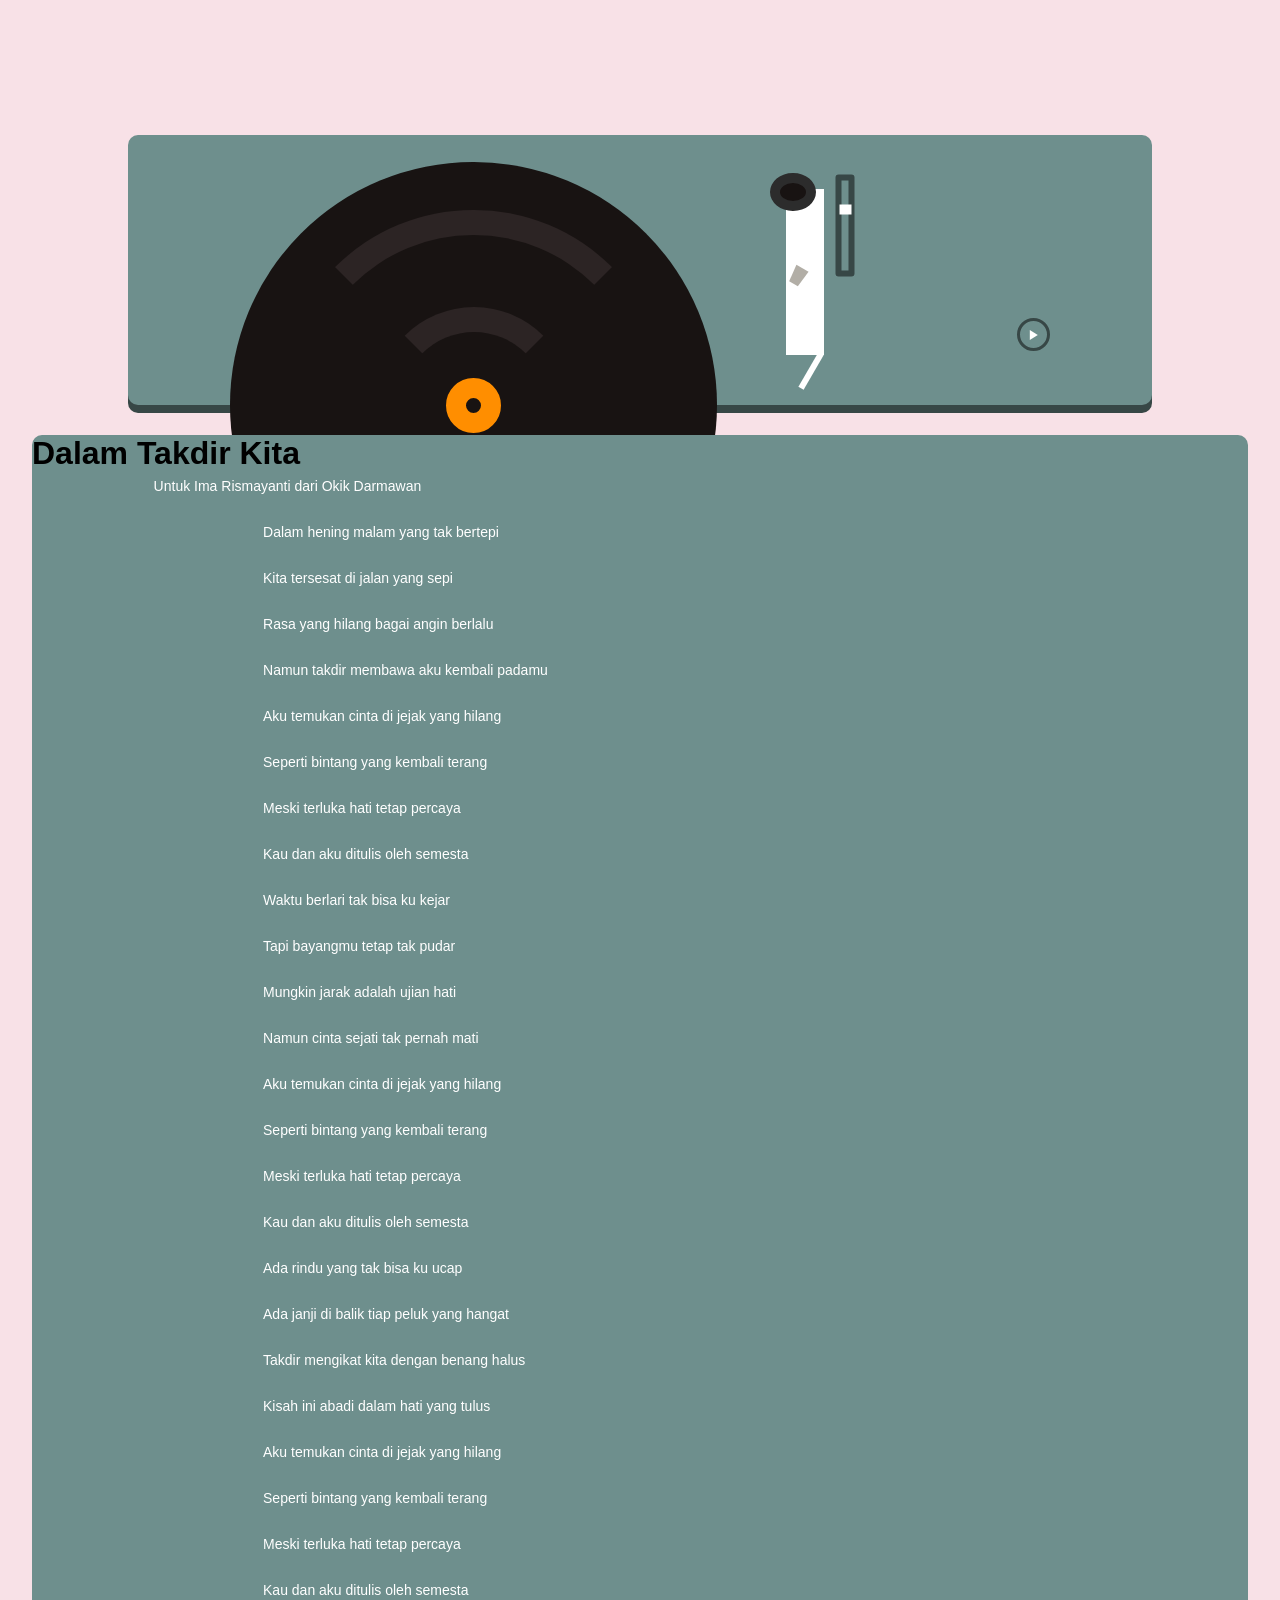
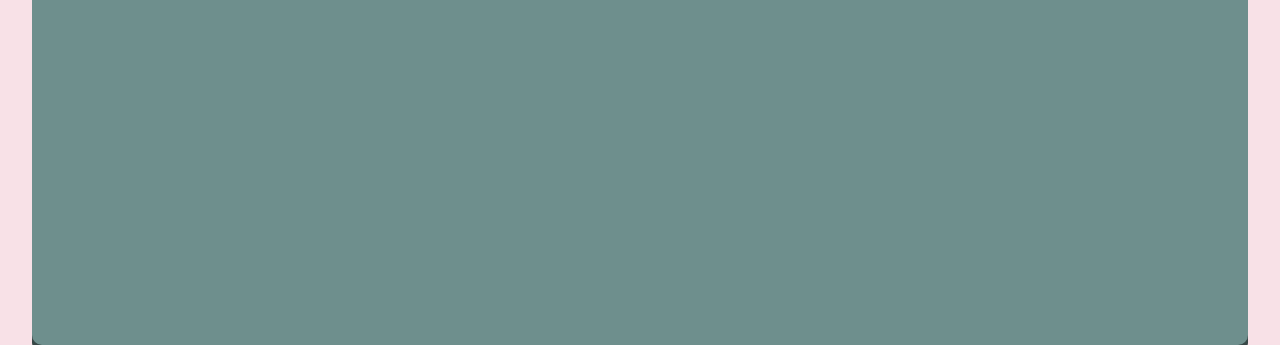
<file: index2.html>
<!DOCTYPE html>
<html lang="en">
<head>
    <meta charset="UTF-8">
    <meta http-equiv="X-UA-Compatible" content="IE=edge">
    <meta name="viewport" content="width=device-width, initial-scale=1.0">
    <title>Document</title>
    <link rel="stylesheet" href="style.css">
    
</head>
<body>
    <div class="player">
        <div class="record">
            <div class="label"></div>
        </div>
        <div class="tone-arm">
            <div class="control"></div>
        </div>
        <button class="btn"></button>
        <div class="slider-container">
            <input type="range" class="slider" min="0" max="1" step="0.1" value="0.7">
        </div>
    </div>
    <div class="lirik">
<h1>Dalam Takdir Kita</h1>
    <p class="lyrics">Untuk Ima Rismayanti dari Okik Darmawan</p>
    <div class="lyrics">
   <div class="lyrics-container">
        <div class="lyrics">
          <p class="lyric-line" data-time="1">Dalam hening malam yang tak bertepi</p>
          <p class="lyric-line" data-time="3.5">Kita tersesat di jalan yang sepi</p>
          <p class="lyric-line" data-time="6">Rasa yang hilang bagai angin berlalu</p>
          <p class="lyric-line" data-time="0">Namun takdir membawa aku kembali padamu</p>
          <p class="lyric-line" data-time="0">Aku temukan cinta di jejak yang hilang</p>
          <p class="lyric-line" data-time="0">Seperti bintang yang kembali terang</p>
          <p class="lyric-line" data-time="0">Meski terluka hati tetap percaya</p>
          <p class="lyric-line" data-time="0">Kau dan aku ditulis oleh semesta</p>
          <p class="lyric-line" data-time="0">Waktu berlari tak bisa ku kejar</p>
          <p class="lyric-line" data-time="0">Tapi bayangmu tetap tak pudar</p>
          <p class="lyric-line" data-time="0">Mungkin jarak adalah ujian hati</p>
          <p class="lyric-line" data-time="0">Namun cinta sejati tak pernah mati</p>
          <p class="lyric-line" data-time="0">Aku temukan cinta di jejak yang hilang</p>
          <p class="lyric-line" data-time="0">Seperti bintang yang kembali terang</p>
          <p class="lyric-line" data-time="0">Meski terluka hati tetap percaya</p>
          <p class="lyric-line" data-time="0">Kau dan aku ditulis oleh semesta</p>
          <p class="lyric-line" data-time="0">Ada rindu yang tak bisa ku ucap</p>
          <p class="lyric-line" data-time="0">Ada janji di balik tiap peluk yang hangat</p>
          <p class="lyric-line" data-time="0">Takdir mengikat kita dengan benang halus</p>
          <p class="lyric-line" data-time="0">Kisah ini abadi dalam hati yang tulus</p>
          <p class="lyric-line" data-time="0">Aku temukan cinta di jejak yang hilang</p>
          <p class="lyric-line" data-time="0">Seperti bintang yang kembali terang</p>
          <p class="lyric-line" data-time="0">Meski terluka hati tetap percaya</p>
          <p class="lyric-line" data-time="0">Kau dan aku ditulis oleh semesta</p>
        </div>
      </div>
        
    </div>
    <audio loop class="my-song" src="audio.mp3" preload="auto"></audio>
    





    <script src="script.js"></script>
</body>
</html>
</file>
<file: style.css>
*{
    padding:0;
    margin:0;
}
body{
    background-color: #F8E1E7;
}
body {
  margin: 0;
  font-family: 'SF Pro Text', -apple-system, BlinkMacSystemFont, 'Segoe UI', Roboto, 'Helvetica Neue', sans-serif;
}

.overlay {
  position: fixed;
  top: 0; left: 0; width: 100%; height: 100%;
  background-color: rgba(248, 225, 231, 0.8); /* pastel pink transparan */
  backdrop-filter: blur(8px); /* efek blur */
  display: flex;
  justify-content: center;
  align-items: center;
  z-index: 9999;
}

.overlay-content {
  text-align: center;
  animation: fadeIn 1.5s ease;
}

#overlay-text {
  font-size: 24px;
  color: #6E8F8D; /* warna elemen modern pastel sage */
  margin-bottom: 20px;
white-space: pre-line;
}

#overlay-button {
  background-color: #6E8F8D; /* sama warna pastel sage */
  color: white;
  border: none;
  padding: 10px 20px;
  border-radius: 12px;
  cursor: pointer;
  font-size: 16px;
  transition: background-color 0.3s ease;
}

#overlay-button:hover {
  background-color: #5a7a78;
}

@keyframes fadeIn {
  from { opacity: 0; transform: translateY(20px); }
  to { opacity: 1; transform: translateY(0); }
}
/* .player{
    background-color: #d52831;
    width: 80%;
    height: 250px;
    position:absolute;
    transform: translate(-50%,-50%);
    left:10%;
    right:10%;
    top:20%;
    border-radius: 10px;
    box-shadow: 0 8px 0 0 #be2728;

} */
.player {
    background-color: #6E8F8D;
    width:80%;              /* Lebar 80% layar */
    height: 30%;             /* Tinggi 40% layar */
    position: absolute;
    left: 50%;
    top: 30%;
    transform: translate(-50%, -50%);
    border-radius: 10px;
    box-shadow: 0 8px 0 0 #374746;
}
.lirik{
  background-color: #6E8F8D; /* Warna sama dengan elemen pertama */
  width: 95%;
  height: 1510px;
  position: absolute;
  transform: translate(-50%, 0); /* Hanya geser horizontal untuk pusat */
  left: 50%;
  top: calc(25% + 190px + 20px); /* Posisi di bawah elemen pertama dengan jarak 20px */
  border-radius: 10px;
  box-shadow: 0 8px 0 0 #374746; 
}
.lyrics {
  font-size: 14px;
  line-height: 2; /* Jarak antar baris */
  text-align: Left;
  margin: 0;
  padding-left: 10%; /* Jarak 10% dari kiri */
  color: #ffffff; /* Kontras dengan latar merah */
font-family: 'SF Pro Text', -apple-system, BlinkMacSystemFont, 'Segoe UI', Roboto, 'Helvetica Neue', sans-serif;}

.lyrics p {
  margin: 18px 0; /* Jarak antar paragraf lirik */
}

.lyrics .section-title {
  font-size: 13px;
  font-weight: bold;
  margin: 15px 0 10px;
  text-align: center;
}
.music-bar {
    position: absolute;
    left: 50%;
    transform: translateX(-50%);
    bottom: 10%;
    width: 80%;
    height: 8px;                   /* Sesuaikan dengan .slider */
    background: #d3d3d3;           /* Sesuaikan dengan .slider */
    outline: none;
    border-radius: 5px;
    -webkit-appearance: none;
    appearance: none;
    transition: background 0.2s;
}

/* Style thumb agar mirip .slider */
.music-bar::-webkit-slider-thumb {
    -webkit-appearance: none;
    appearance: none;
    width: 16px;
    height: 16px;
    border-radius: 50%;
    background: #fff;
    border: 2px solid #374746;
    cursor: pointer;
    box-shadow: 0 0 2px #222;
    transition: background 0.2s;
}
.music-bar::-moz-range-thumb {
    width: 16px;
    height: 16px;
    border-radius: 50%;
    background: #fff;
    border: 2px solid #374746;
    cursor: pointer;
    box-shadow: 0 0 2px #222;
    transition: background 0.2s;
}
.music-bar::-ms-thumb {
    width: 16px;
    height: 16px;
    border-radius: 50%;
    background: #fff;
    border: 2px solid #ff69b4;
    cursor: pointer;
    box-shadow: 0 0 2px #222;
    transition: background 0.2s;
}

/* Hilangkan outline di Firefox */
.music-bar:focus {
    outline: none;
}
.record{
    width:38vw;
    height: 38vw;
    background-color: #181312;
    position:absolute;
    border-radius: 50%;
    top:10%;
    left:10%;
    display: flex;
    justify-content: center;
    align-items: center;
}
.record:before,
.record:after{
    content:' ';
    position:absolute;
    border:2vw solid transparent;
    border-top-color:#2c2424;
    border-bottom-color:#2c2424;
    border-radius:50%;
}
.record:before{
    width:70%;
    height: 70%;
}
.record:after{
    width:30%;
    height: 30%;
}
.label{
    height: 15px;
    width: 15px;
    background-color: #181312;
    border:20px solid #ff8e00;
    border-radius: 50%;

}
.tone-arm{
    height:13vw;
    width:3vw;
    background-color: #ffffff;
    position:absolute;
    top:20%;
    right:32%;
    transform:1s;
    transform-origin:top;

}

.control{
    background-color: #181312;
    width:2vw;
    height:2vh;
    border:10px solid #2c2c2c;
    border-radius: 50%;
    position:absolute;
    top:-16px;
    left:-16px;
}
.tone-arm:before{
    content:" ";
    position: absolute;
    height: 40px;
    width:6px;
    background-color: #ffffff;
    transform: rotate(30deg);
    bottom:-36px;
    right:10px;
}
.tone-arm:after{
    content:" ";
    position: absolute;
    height: 0px;
    width:10px;
    border-top:18px solid #b2aea6;
    border-left:2px solid transparent;
    border-right:2px solid transparent;
    top:78px;
    right:19px;
    transform: rotate(30deg);
    
}
.btn{
    width: 33px;
    height:33px;
    background-color: #6E8F8D;
    border-radius: 50%;
    position: absolute;
    bottom:20%;
    right:10%;
    border:none;
    border:3.5px solid rgb(55, 71, 70);
    outline:none;
    cursor: pointer;
}
.btn::before {
  content: '';
  width: 0;
  height: 0;
  border-left: 8px solid white; /* Warna ikon play */
  border-top: 5px solid transparent;
  border-bottom: 5px solid transparent;
  position: absolute;
  left: 50%;
  top: 50%;
  transform: translate(-40%, -50%); /* Menyesuaikan posisi ikon play */
}
.slider{
    -webkit-appearance: none;
    appearance: none;
    transform: rotate(-90deg);
    width: 90px;
    height:7px;
    position: absolute;
    left:65%;
    top:30%;
    background-color: #6E8F8D;
    outline: none;
    border-radius: 3px;
    border: 6px solid #374746;
}
.slider::-webkit-slider-thumb{
    -webkit-appearance: none;
    appearance:none;
    width:10px;
    height:12px;
    background-color: #ffffff;
    cursor: pointer;

}
.play{
    transform:rotate(30deg);
    transform-origin: top;
    transition: 1s;
}
.on{
    animation: spin 3s 1s linear infinite ;
}
@keyframes spin{
    0%{
        transform:rotate(0deg);
    }
    100%{
        transform:rotate(360deg);
    }
}
</file>
